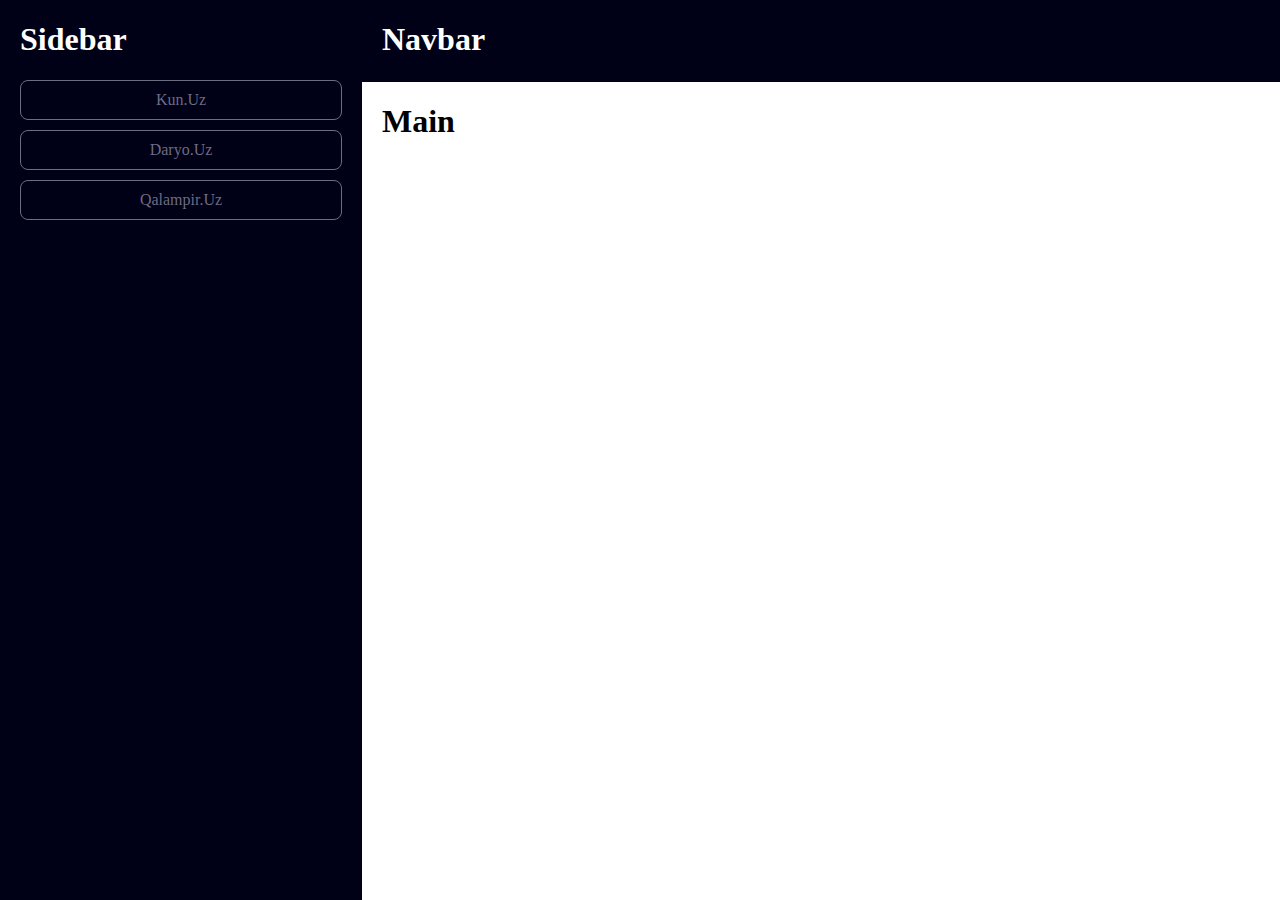
<file: task2/index.html>
<!DOCTYPE html>
<html lang="en">

<head>
    <meta charset="UTF-8">
    <meta name="viewport" content="width=device-width, initial-scale=1.0">
    <link rel="stylesheet" href="./scss/style.css">
    <title>task 2</title>
</head>

<body>
    <div class="father">
        <div class="sidebar">
            <h1>
                Sidebar
            </h1>
            <a href="https://kun.uz/" target="_blank" class="sidebar__btn">Kun.Uz</a>
            <a href="https://daryo.uz/" target="_blank" class="sidebar__btn">Daryo.Uz</a>
            <a href="https://qalampir.uz/" target="_blank" class="sidebar__btn">Qalampir.Uz</a>
        </div>
        <div class="child">
            <div class="navbar">
                <h1>
                    Navbar
                </h1>
            </div>
            <div class="main">
                <h1>
                    Main
                </h1>
            </div>
        </div>
    </div>
</body>

</html>
</file>
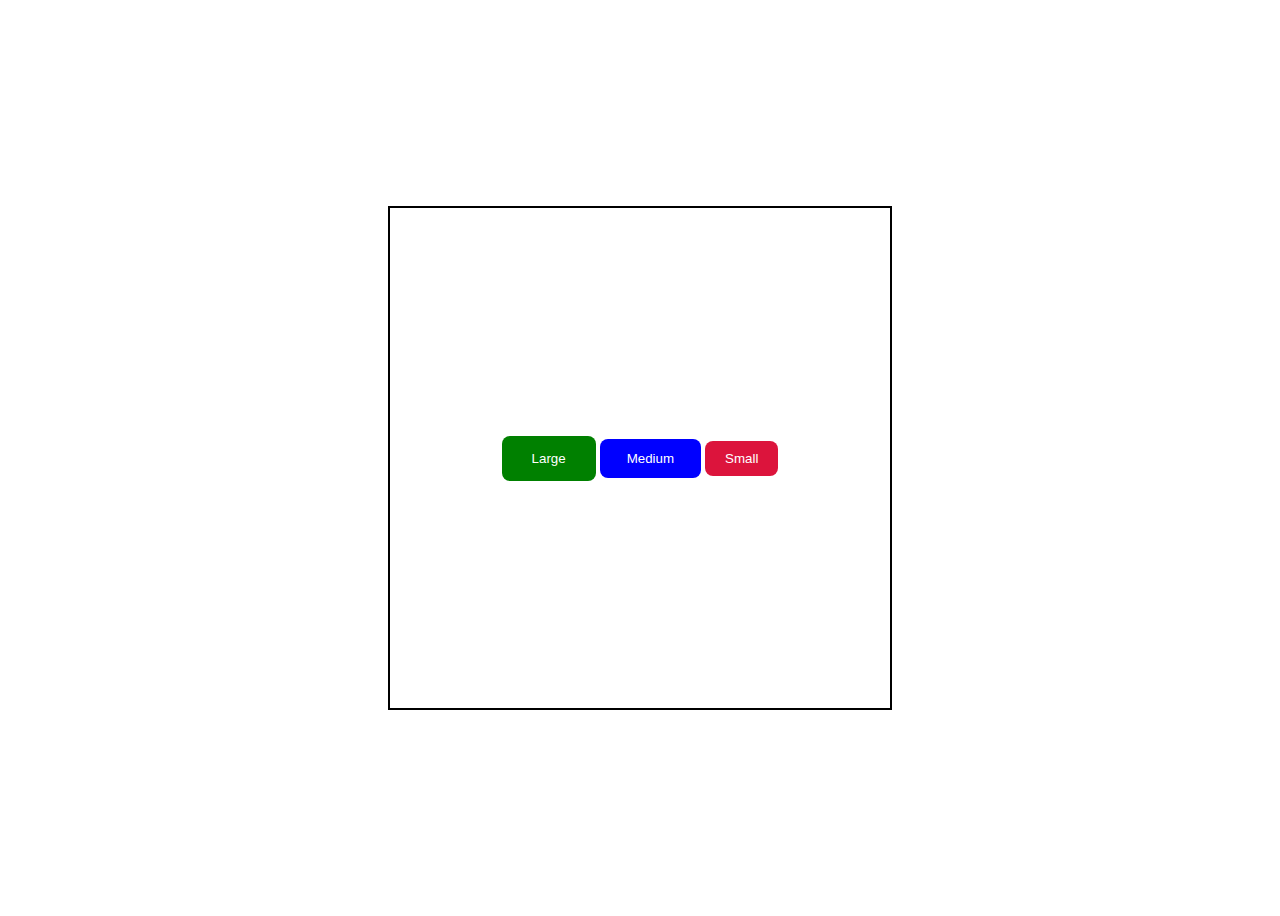
<file: task1/ndex.html>
<!DOCTYPE html>
<html lang="en">
<head>
    <meta charset="UTF-8">
    <meta name="viewport" content="width=device-width, initial-scale=1.0">
    <link rel="stylesheet" href="./sass/style.css">
    <title>Document</title>
</head>
<body>
    <div class="box">
        <div class="box-item">
            <div class="box-item__title">
                <button class="btn_lg">
                    Large
                </button>
                <button class="btn_md">
                    Medium
                </button>
                <button class="btn_sm">
                    Small
                </button>
            </div>
        </div>
    </div>
</body>
</html>
</file>
<file: task2/scss/style.css>
body {
  margin: 0;
  padding: 0;
}

.sidebar {
  flex: 1;
  background: #000016;
  min-height: 100vh;
  position: sticky;
  padding: 0 20px;
  color: #fff;
}

.child {
  flex: 4;
  background: #fff;
  min-height: 100vh;
  position: sticky;
}

.father {
  display: flex;
}

.navbar {
  background: #000016;
  position: sticky;
  color: #fff;
  margin-top: -2px;
  padding: 2px 20px;
}

.main {
  padding: 0 20px;
  background: #fff;
}

.sidebar__btn {
  flex: 1;
  padding: 10px;
  color: #6c6c83;
  text-decoration: none;
  width: 300px;
  border: 1px solid;
  display: block;
  margin-bottom: 10px;
  border-radius: 8px;
  text-align: center;
  cursor: pointer;
}

.sidebar__btn:hover {
  background-color: #525257;
  border: 0;
}/*# sourceMappingURL=style.css.map */
</file>
<file: task1/sass/style.css>
.box {
  width: 100%;
  height: 100vh;
  display: flex;
  justify-content: center;
  align-items: center;
}
.box .box-item {
  width: 500px;
  height: 500px;
  border: 2px solid;
  display: flex;
  align-items: center;
  justify-content: center;
  gap: 10px;
}
.box .btn_lg {
  border: 0;
  color: #fff;
  border-radius: 8px;
  cursor: pointer;
  background: green;
  padding: 15px 30px;
}
.box .btn_md {
  border: 0;
  color: #fff;
  border-radius: 8px;
  cursor: pointer;
  background: blue;
  padding: 12px 27px;
}
.box .btn_sm {
  border: 0;
  color: #fff;
  border-radius: 8px;
  cursor: pointer;
  background: crimson;
  padding: 10px 20px;
}/*# sourceMappingURL=style.css.map */
</file>
